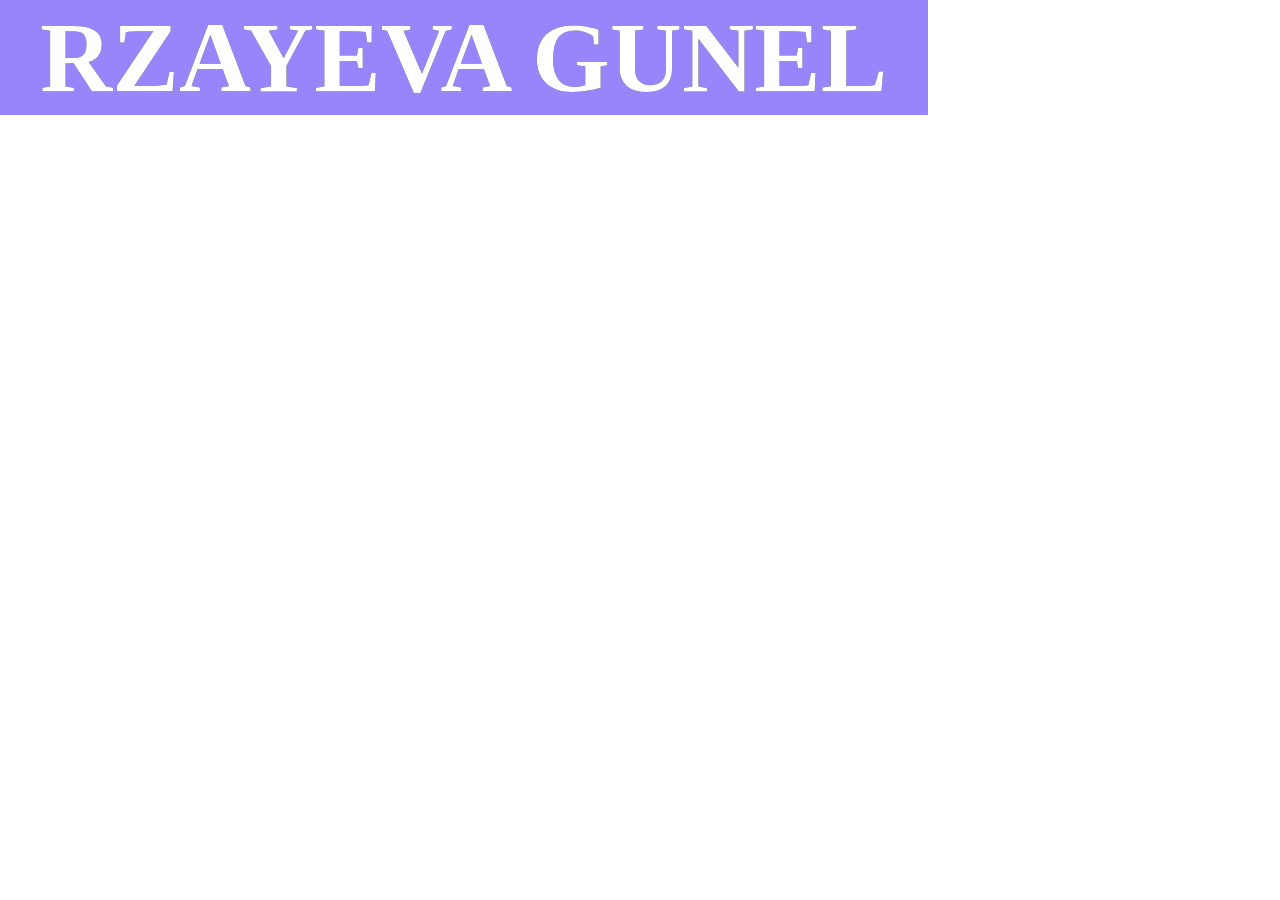
<file: anime2/index.html>
<!DOCTYPE html>
<html>
<head>
	<meta charset="utf-8">
	<meta name="viewport" content="width=device-width, initial-scale=1">
    <title>Page Title</title>
    <link rel="stylesheet" type="text/css" href="style.css">
    <link rel="preconnect" href="https://fonts.googleapis.com">
    <link rel="preconnect" href="https://fonts.gstatic.com" crossorigin>
    <link href="https://fonts.googleapis.com/css2?family=Roboto:wght@300&display=swap" rel="stylesheet">
    <link rel="stylesheet" href="https://cdnjs.cloudflare.com/ajax/libs/font-awesome/6.2.1/css/all.min.css" integrity="sha512-MV7K8+y+gLIBoVD59lQIYicR65iaqukzvf/nwasF0nqhPay5w/9lJmVM2hMDcnK1OnMGCdVK+iQrJ7lzPJQd1w==" crossorigin="anonymous" referrerpolicy="no-referrer" />
</head>
<body>
	<div class="center-container">
		<span class="container">
			<div class="text" data-text="Rzayeva Gunel">Rzayeva Gunel</div>
		</span>
	</div>
</body>
</html>
</file>
<file: anime3/index.html>
<!DOCTYPE html>
<html>
<head>
	<meta charset="utf-8">
	<meta name="viewport" content="width=device-width, initial-scale=1">
    <title>Page Title</title>
    <link rel="stylesheet" type="text/css" href="style.css">
    <link rel="preconnect" href="https://fonts.googleapis.com">
    <link rel="preconnect" href="https://fonts.gstatic.com" crossorigin>
    <link href="https://fonts.googleapis.com/css2?family=Roboto:wght@300&display=swap" rel="stylesheet">
    <link rel="stylesheet" href="https://cdnjs.cloudflare.com/ajax/libs/font-awesome/6.2.1/css/all.min.css" integrity="sha512-MV7K8+y+gLIBoVD59lQIYicR65iaqukzvf/nwasF0nqhPay5w/9lJmVM2hMDcnK1OnMGCdVK+iQrJ7lzPJQd1w==" crossorigin="anonymous" referrerpolicy="no-referrer" />
</head>
<body>
	<div class="circle-1 circles"></div>
	<div class="circle-2 circles"></div>
	<div class="circle-3 circles"></div>
</body>
</html>
</file>
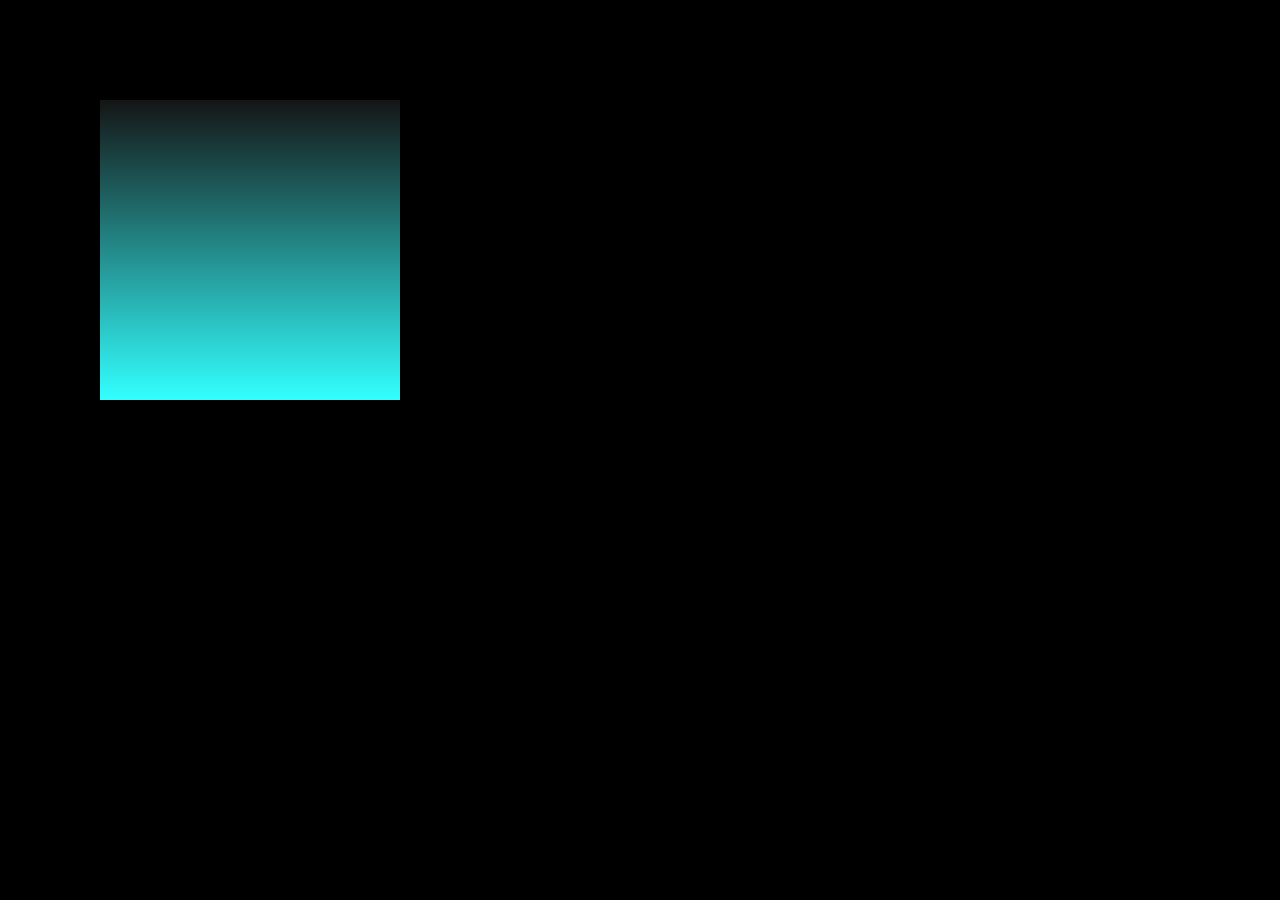
<file: anime4/index.html>
<!DOCTYPE html>
<html>
<head>
	<meta charset="utf-8">
	<meta name="viewport" content="width=device-width, initial-scale=1">
    <title>Page Title</title>
    <link rel="stylesheet" type="text/css" href="style.css">
    <link rel="preconnect" href="https://fonts.googleapis.com">
    <link rel="preconnect" href="https://fonts.gstatic.com" crossorigin>
    <link href="https://fonts.googleapis.com/css2?family=Roboto:wght@300&display=swap" rel="stylesheet">
    <link rel="stylesheet" href="https://cdnjs.cloudflare.com/ajax/libs/font-awesome/6.2.1/css/all.min.css" integrity="sha512-MV7K8+y+gLIBoVD59lQIYicR65iaqukzvf/nwasF0nqhPay5w/9lJmVM2hMDcnK1OnMGCdVK+iQrJ7lzPJQd1w==" crossorigin="anonymous" referrerpolicy="no-referrer" />
</head>
<body>
    <div class="cube">
        <div class="top"></div>
        <div class="body">
            <span style="--i:0;"></span>
            <span style="--i:1;"></span>
            <span style="--i:2;"></span>
            <span style="--i:3;"></span>
        </div>
    </div>

</body>
</html>
</file>
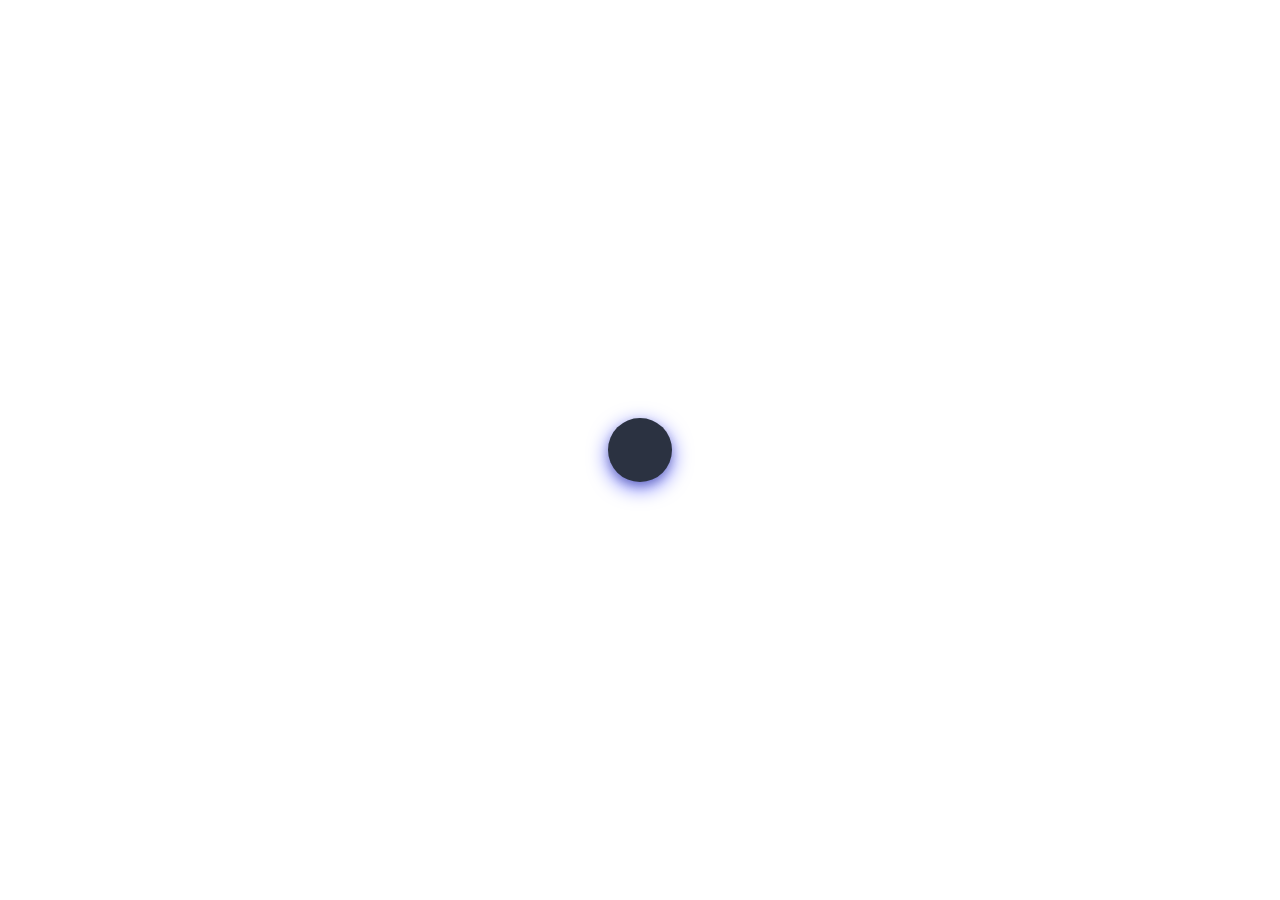
<file: anime5/index.html>
<!DOCTYPE html>
<html>
<head>
	<meta charset="utf-8">
	<meta name="viewport" content="width=device-width, initial-scale=1">
    <title>Page Title</title>
    <link rel="stylesheet" type="text/css" href="style.css">
    <link rel="preconnect" href="https://fonts.googleapis.com">
    <link rel="preconnect" href="https://fonts.gstatic.com" crossorigin>
    <link href="https://fonts.googleapis.com/css2?family=Roboto:wght@300&display=swap" rel="stylesheet">
    <link rel="stylesheet" href="https://cdnjs.cloudflare.com/ajax/libs/font-awesome/6.2.1/css/all.min.css" integrity="sha512-MV7K8+y+gLIBoVD59lQIYicR65iaqukzvf/nwasF0nqhPay5w/9lJmVM2hMDcnK1OnMGCdVK+iQrJ7lzPJQd1w==" crossorigin="anonymous" referrerpolicy="no-referrer" />
</head>
<body>
   <div class="container">
       <div class="box"></div>
   </div>

</body>
</html>
</file>
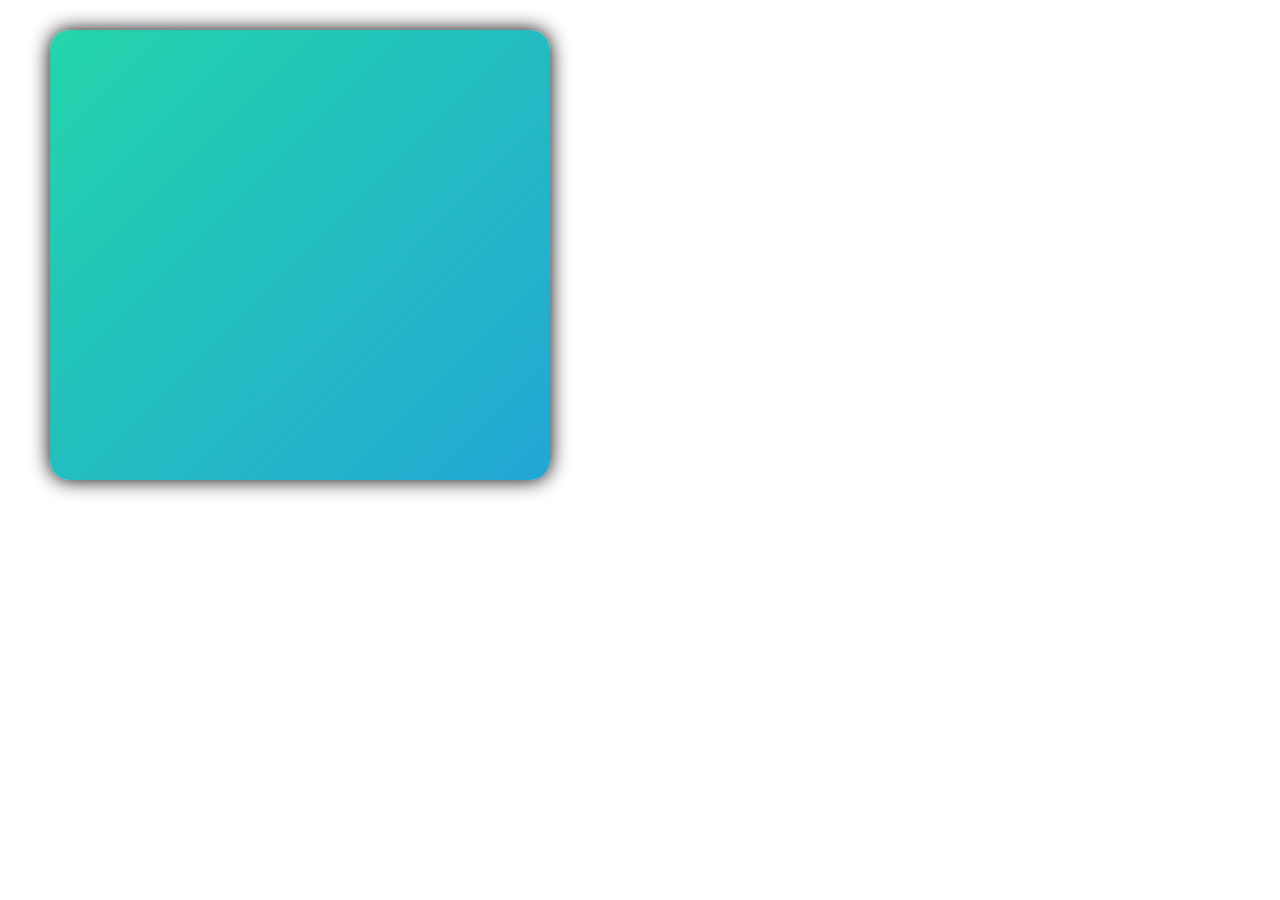
<file: anime6/index.html>
<!DOCTYPE html>
<html>
<head>
	<meta charset="utf-8">
	<meta name="viewport" content="width=device-width, initial-scale=1">
    <title>Page Title</title>
    <link rel="stylesheet" type="text/css" href="style.css">
    <link rel="preconnect" href="https://fonts.googleapis.com">
    <link rel="preconnect" href="https://fonts.gstatic.com" crossorigin>
    <link href="https://fonts.googleapis.com/css2?family=Roboto:wght@300&display=swap" rel="stylesheet">
    <link rel="stylesheet" href="https://cdnjs.cloudflare.com/ajax/libs/font-awesome/6.2.1/css/all.min.css" integrity="sha512-MV7K8+y+gLIBoVD59lQIYicR65iaqukzvf/nwasF0nqhPay5w/9lJmVM2hMDcnK1OnMGCdVK+iQrJ7lzPJQd1w==" crossorigin="anonymous" referrerpolicy="no-referrer" />
</head>
<body>
   <div class="gradient"></div>

</body>
</html>
</file>
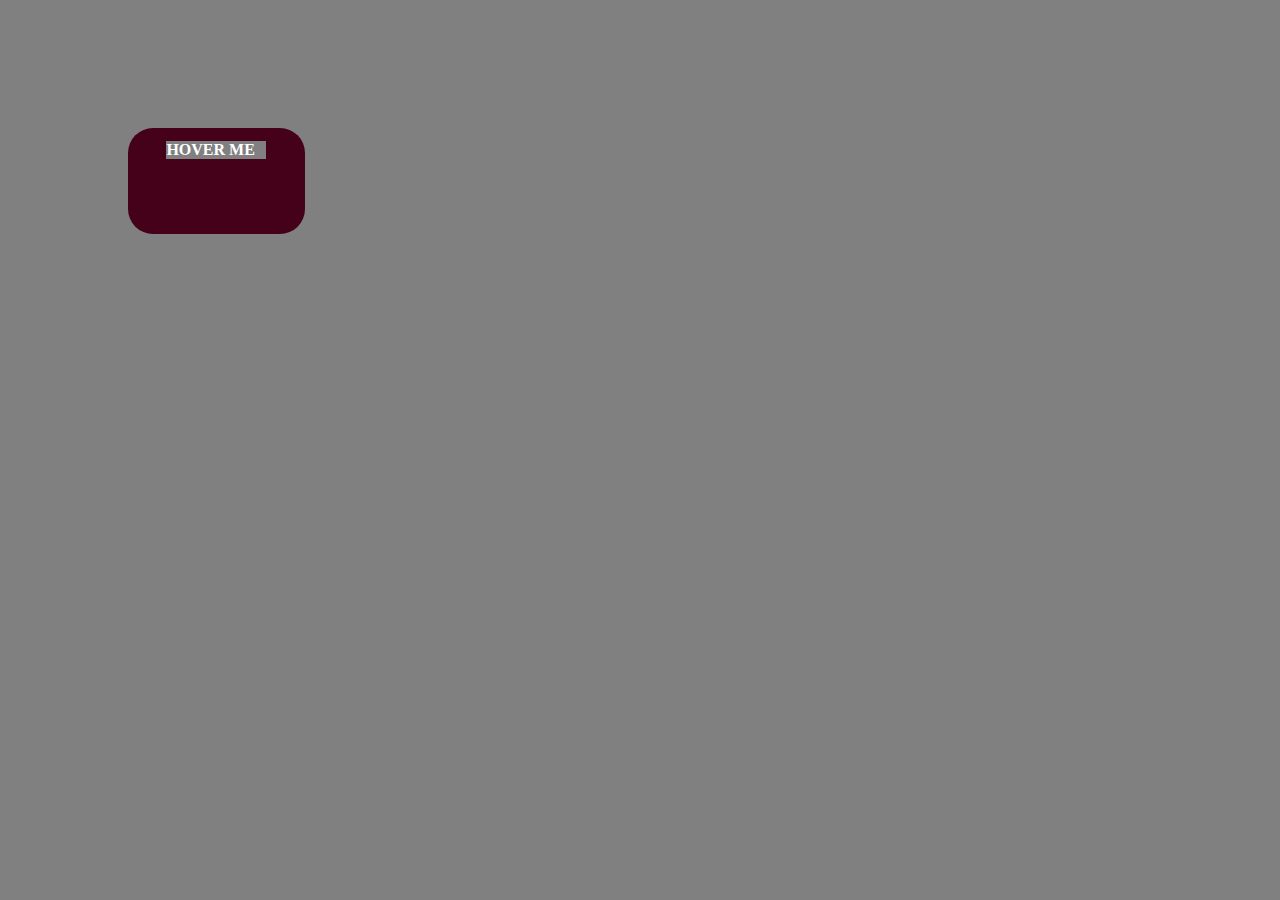
<file: anime7/index.html>
<!DOCTYPE html>
<html>
<head>
	<meta charset="utf-8">
	<meta name="viewport" content="width=device-width, initial-scale=1">
    <title>Page Title</title>
    <link rel="stylesheet" type="text/css" href="style.css">
    <link rel="preconnect" href="https://fonts.googleapis.com">
    <link rel="preconnect" href="https://fonts.gstatic.com" crossorigin>
    <link href="https://fonts.googleapis.com/css2?family=Roboto:wght@300&display=swap" rel="stylesheet">
    <link rel="stylesheet" href="https://cdnjs.cloudflare.com/ajax/libs/font-awesome/6.2.1/css/all.min.css" integrity="sha512-MV7K8+y+gLIBoVD59lQIYicR65iaqukzvf/nwasF0nqhPay5w/9lJmVM2hMDcnK1OnMGCdVK+iQrJ7lzPJQd1w==" crossorigin="anonymous" referrerpolicy="no-referrer" />
</head>
<body>
 	<div class="pide">
 		<h4>HOVER ME</h4>
 	</div>

</body>
</html>
</file>
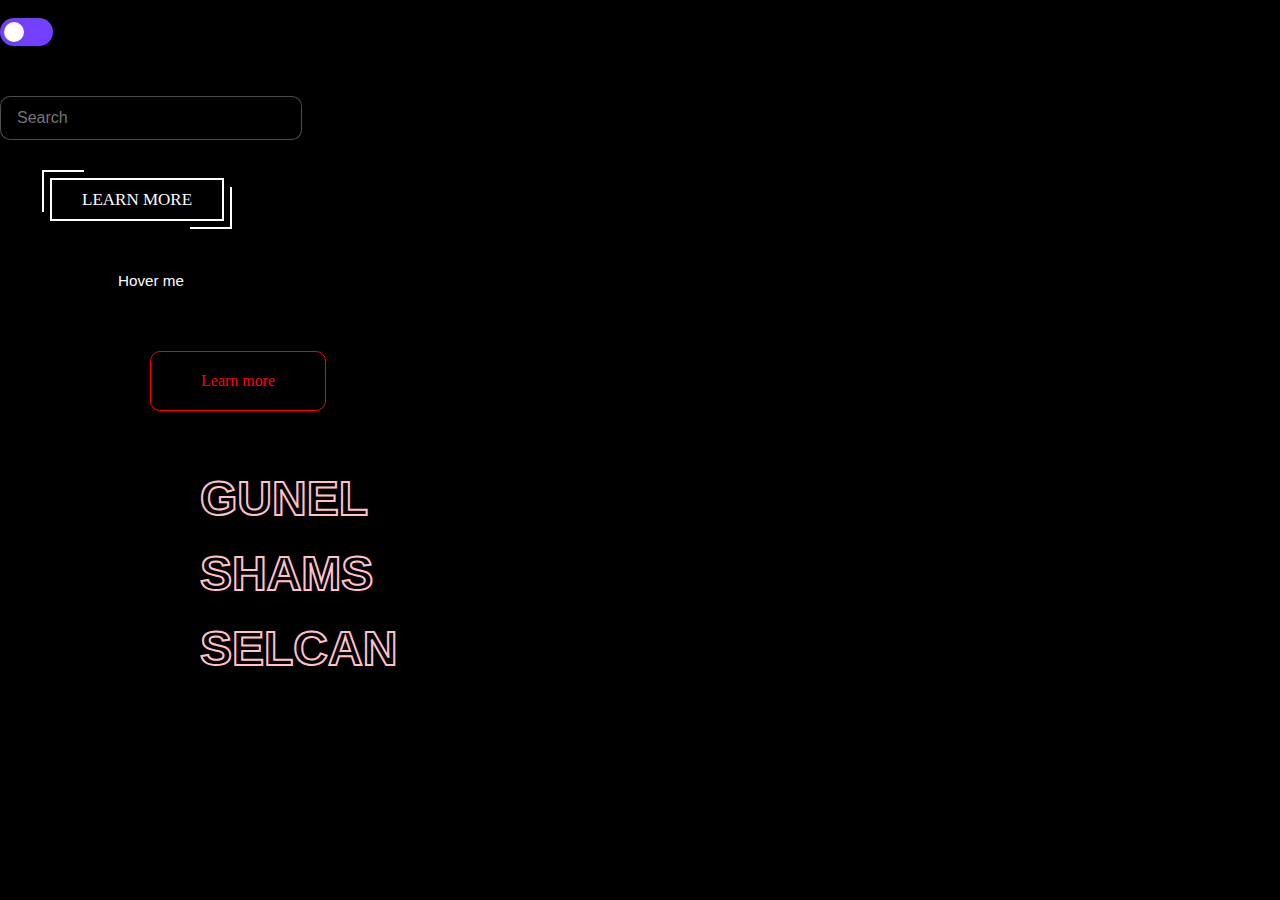
<file: anime8/index.html>
<!DOCTYPE html>
<html>
<head>
	<meta charset="utf-8">
	<meta name="viewport" content="width=device-width, initial-scale=1">
    <title>Page Title</title>
    <link rel="stylesheet" href="https://cdnjs.cloudflare.com/ajax/libs/font-awesome/6.3.0/css/all.min.css" integrity="sha512-SzlrxWUlpfuzQ+pcUCosxcglQRNAq/DZjVsC0lE40xsADsfeQoEypE+enwcOiGjk/bSuGGKHEyjSoQ1zVisanQ==" crossorigin="anonymous" referrerpolicy="no-referrer" />
    <link rel="stylesheet" type="text/css" href="style.css">
   
</head>
<body>
	<div class="switch">
		<input type="checkbox" id="switch" checked>
		<label for="switch"></label>
	</div>
	<div class="inputSearch">
		<input type="text" id="search" placeholder="Search">
		<i class="fa-solid fa-magnifying-glass"></i>
	</div>
	
		<a href="#" class="btn-outline">
			LEARN MORE
		</a>

	<button class="knopka">
		Hover me <i class="fa-solid fa-arrow-right"></i>
	</button>	


	<div class="teze">
		<a href="#" class="button">Learn more</a>
	</div>

	<ul>
		<li><a href="#">GUNEL</a></li>
		<li><a href="#">SHAMS</a></li>
		<li><a href="#">SELCAN</a></li>

	</ul>

	<!-- <input type="checkbox" id="demo">
	<label for="demo"></label>

	<div></div> -->

</body>
</html>
</file>
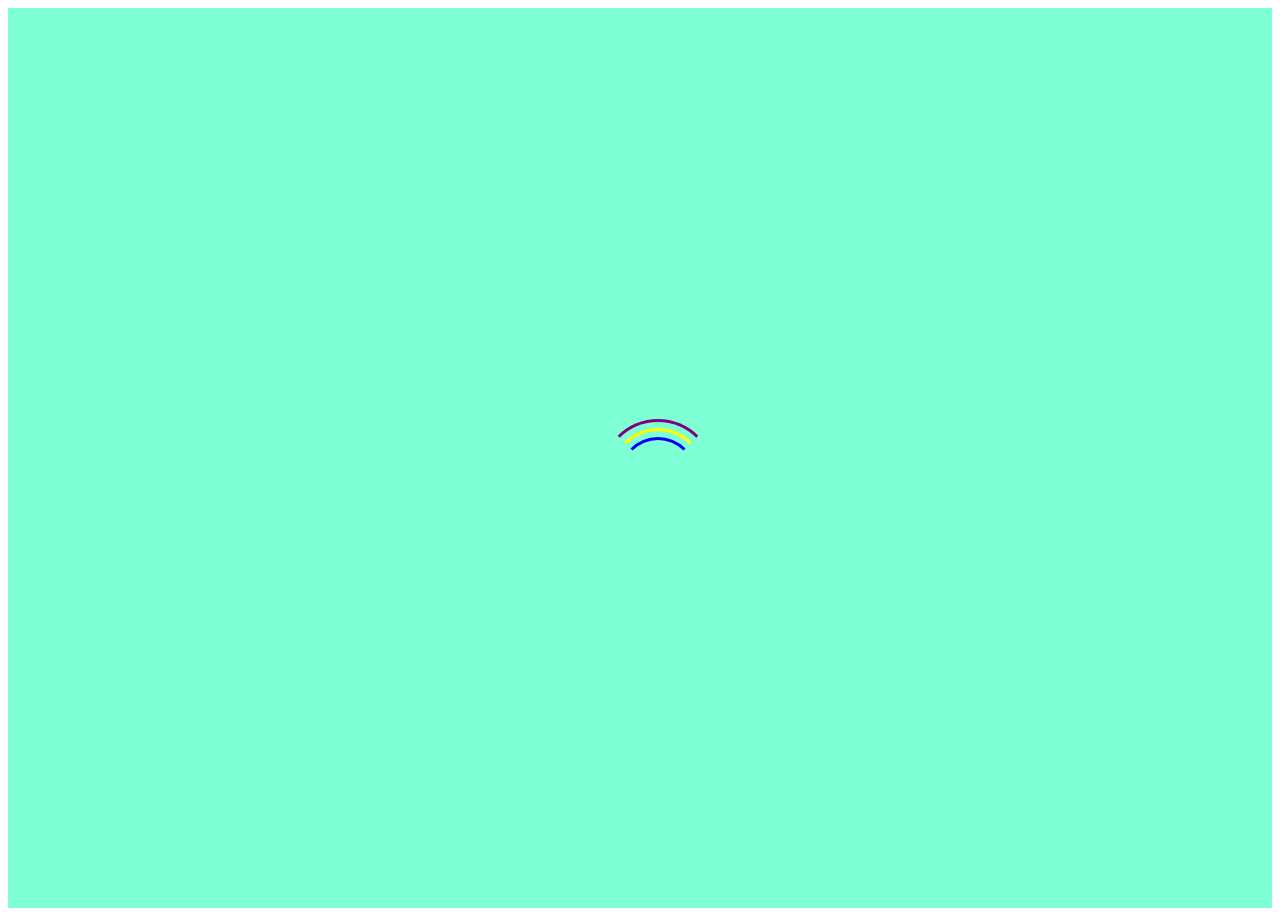
<file: anime9/index.html>
<!DOCTYPE html>
<html>
<head>
	<meta charset="utf-8">
	<meta name="viewport" content="width=device-width, initial-scale=1">
    <title>Page Title9</title>
    <link rel="stylesheet" type="text/css" href="style.css">
    <link rel="preconnect" href="https://fonts.googleapis.com">
    <link rel="preconnect" href="https://fonts.gstatic.com" crossorigin>
    <link href="https://fonts.googleapis.com/css2?family=Roboto:wght@300&display=swap" rel="stylesheet">
    <link rel="stylesheet" href="https://cdnjs.cloudflare.com/ajax/libs/font-awesome/6.2.1/css/all.min.css" integrity="sha512-MV7K8+y+gLIBoVD59lQIYicR65iaqukzvf/nwasF0nqhPay5w/9lJmVM2hMDcnK1OnMGCdVK+iQrJ7lzPJQd1w==" crossorigin="anonymous" referrerpolicy="no-referrer" />
</head>
<body>
	<div class="spin-wrapper">
		<div class="spinner"></div>
	</div>	

</body>
</html>
</file>
<file: anime2/style.css>
*{
	margin: 0;
	padding: 0;
	font-weight: bold;
}
body{
	background-color: white;
}
.center container{
	position: absolute;
	top: 50%;
	left: 50%;
	transform: translate(-50% , -50%);
}
.container{
	position: relative;
	display: inline-block;
	padding: 0 40px;
	cursor: pointer;
}
.text{
	font-size: 100px;
	text-transform: uppercase;
	font-weight: 900;
	position: relative;
	color: black;
}
.text::before{
	content: attr(data-text);
	position: absolute;
	color: #fff;
	width: 0;
	overflow: hidden;
	transition: 0.6s;
}
.container::before{
	content: "";
	width: 0;
	height: 100%;
	position: absolute;
	background: #9985FB;
	right: 0;
	top: 0;
	transition: 0.6s;
}

.container:hover .text::before, .container:hover::before{
	width: 100%;
}
</file>
<file: anime3/style.css>
*{
	margin: 0;
	padding: 0;
}
body{
	display: flex;
	justify-content: center;
	align-items: center;
	min-height: 100vh;
	background: #1C2A44;
}
.circles{
	width: 30px;
	height: 30px;
	animation: bounce 1s 0.7s linear infinite;
	border-radius: 100%;
	margin: 10px;
}
.circle-1{
	background-color: #9EDFDC;
}
.circle-2{
	animation-delay: 0.2s;
	background-color: #9EDFDC;
}
.circle-3{
	animation-delay: 0.4s;
	background-color: #9EDFDC;
}
@keyframes bounce {
	0%,
	50%,
	100% {
		transform: scale(1);
		filter: blur(0px);
    }
    25%{
    	transform: scale(0.6);
    }
    75%{
    	transform: scale(1.4);
    	background-color: #02E4E7;
    }

}
</file>
<file: anime4/style.css>
*{
	margin: 0;
	padding: 0;
	background: black;

}
.top {
	position: absolute;
	top: 50px;
	left: 50px;
	width: 300px;
	height: 300px;
	background: #222;
	transform: rotateX(90deg) translateZ (150px);
}
.top::before {
	content: "";
	position: relative;
	top: 0;
	left: 0;
	width: 300px;
	height: 300px;
	background: #00ffff;
	transform: translateZ(-380px);
	filter: blur(20px);
	box-shadow: 0 0 120px rgba(0 , 255 , 255 , 0.2)
	 0 0 200px rgba(0 , 255 , 255 , 0.4) 
	   0 0 300px rgba(0 , 255 , 255 , 0.6)
	   0 0 400px rgba(0 , 255 , 255 , 0.8)  0 0 500px rgba(0 , 255 , 255 , 1);
}

.cube {
	position: relative;
	width: 300px;
	height: 300px;
	transform-style: preserve-3d;
	animation: kvad 4s linear infinite;
}

.cube div {
	position: absolute;
	top: 100px;
	left: 100px;
	width: 100%;
	height: 100%;
	transform-style: preserve-3d;
}
.body span {
	position: absolute;
	top: 0;
	left: 0;
	width: 100%;
	height: 100%;
	background: linear-gradient(#151515 , #33ffff);
	transform: rotateY(calc(90deg * var(--i)))
	translateZ(150px);

}

@keyframes kvad {
	0%{
	  transform: rotateX(-30deg)
	  rotateY(0deg); 
	} 
	100%{
      transform: rotateX(-30deg)
	  rotateY(360deg); 
	}
}
</file>
<file: anime5/style.css>
*{
	margin: 0;
	padding: 0;
}
.container{
	background: white;
	box-sizing: border-box;
	display: flex;
	justify-content: center;
	align-items: center;
	width: 100vw;
	height: 100vh;
}
.box{
	width: 5vw;
	height: 5vw;
	border-radius: 50%;
	background: #2B3241;
	box-shadow: 0  4px 8px 0 rgba(0, 0, 0, 0.2 ),
				0  6px 20px  0 #686FFD;
	animation: numune 3s cubic-bezier(0.16,  1,  0.3,   1) 	1s infinite alternate;
}

@keyframes numune {
	0%{
      width: 5vw;
	  height: 5vw;
	  border-radius: 50%;
	  box-shadow: 0  4px 8px 0 rgba(0, 0, 0, 0.2 ),
				0  6px 20px  0 #686FFD;
	} 

	25%{
	  width: 5vw;
	  height: 5vw;
	  border-radius: 50%;
	  box-shadow: 0  4px 8px 0 rgba(0, 0, 0, 0.2 ),
				0  6px 20px  0 #686FFD;
	}

	50%{
	  width: 60px;
	  height: 240px;
	  border-radius: 25px;
	  box-shadow: 0  4px 8px 0 rgba(0, 0, 0, 0.2 ),
				0  6px 20px  0 #686FFD;
	}

	70%{
	  width: 480px;
	  height: 240px;
	  border-radius: 25px;
	  box-shadow: 0  4px 8px 0 rgba(0, 0, 0, 0.2 ),
				0  6px 20px  0 #686FFD;
	}
	100%{
	  width: 480px;
	  height: 480px;
	  border-radius: 50%;
	  box-shadow: 0  4px 8px 0 rgba(0, 0, 0, 0.2 ),
				0  6px 20px  0 #686FFD;
	}
}
</file>
<file: anime6/style.css>
*{
	margin: 0;
	padding: 0;
}

.gradient{
	width: 500px;
	height: 450px;
	margin: 30px   50px;
	background: linear-gradient(-45deg , #ee7752 , #e73c7e , #9581F4 , #23a6d5 , #23d5ab);
	background-size: 400% 400%;
	animation: grad 9s ease infinite;
	border-radius: 20px;
	box-shadow: 0px  0px  20px  black;
}
 
@keyframes grad{
	0%{
		background-position: 0%  50%;
	}
	50%{
		background-position: 100%  50%;
	}
	100%{
		background-position: 0%  50%;
	}
}
</file>
<file: anime7/style.css>
*{
	margin: 0;
	padding: 0;
	background-color: gray;
}

.pide{
	width: 100px;
	height:80px;
	padding: 1%  3%;
	border-radius: 25px;
	background-color: #45011A;
	margin-left: 10%;
	margin-top: 10%;
}

.pide:hover{
	box-shadow: 0  5px 9px  0  rgba(0, 0, 0, 0.3) , 0  8px  22px  0  rgba(0, 0, 0, 0.21);
	transition:box-shadow ease-in-out;
	cursor: pointer;
}
.pide h4{
	color: white;
}
</file>
<file: anime8/style.css>
*{
	margin: 0;
	padding: 0;
	background-color: black;
	
}

.switch  input[type=checkbox]{
	width: 0;
	height: 0;
	visibility: hidden;
}


.switch label{
	cursor: pointer;
	width: 45px;
	height: 20px;
	background-color: rgb(120, 120, 120);
	display: block;
	border-radius: 50em;
	position: relative;
	transition: .3s;
	padding: 4px;
	box-sizing: content-box;
}

.switch label:after{
	content: "";
	position: absolute;
	width: 20px;
	height: 20px;
	background-color: #fff;
	border-radius: 50em;
	transition: .3s;
}

.switch input:active + label{
	background-color: rgb(120, 120, 120, .8);
}

.switch input:checked + label{ 
	background-color: rgb(114, 63, 255);
}

.switch input:active + label:after {
	transform: translateX(calc(100% + 5px));
}


.inputSearch{
	display: flex;
	align-items: center;
	border: 1px solid rgb(255, 255, 255, .3);
	border-radius: 10px;
	transition: 0.3s;
	width: 300px;
	margin-top: 50px;
}

.inputSearch input{
	background-color: rgb(0, 0, 0, 0);
	color: rgb(255, 255, 255, .9);
	outline: 0;
	border:0;
	font-size: 1em;
	padding: 12px 16px;
}

.inputSearch:focus-within{
	border: 1px solid green;
}

.inputSearch i{
	color: rgb(255, 255, 255, .5);
	text-decoration: none;
	padding: 0 10px;
	line-height: 0;
}

.btn-outline {
	text-decoration: none;
	font-size: 17px;
	color: white;
	padding: 10px 30px;
	border: 2px solid white;
	position: relative;
	transition: .5s;
	top: 50px;
	left: 50px;
}

.btn-outline::before,
.btn-outline::after {
	content: "";
	position: absolute;
	width: 40px;
	height: 40px;
	border:inherit;
	transition: .5s;
}

.btn-outline::before{
	top: -10px;
	left: -10px;
	border-width: 2px 0 0 2px;
}

.btn-outline::after{
	bottom: -10px;
	right: -10px;
	border-width: 0 2px 2px  0;
}

.btn-outline:hover::before,
.btn-outline:hover::after {
	width: calc(100% + 18px);
	height: calc(100% + 18px);
}

.knopka {
	display: flex;
	align-items: center;
	color: #fff;
	border:none;
	padding: 12px 18px;
	position: relative;
	font-size: .95em;
	cursor: pointer;
	font-weight: 500;
	margin-top: 100px;
	margin-left: 100px;
}

.knopka .bx{
	font-size: 19px;
	margin-left: 15px;
}

.knopka:before {
	content: "";
	position: absolute;
	top: 50%;
	transform: translateY(-50%)
	translateX(calc(100% + 27px));
	width: 40px;
	height: 40px;
	background: blue;
	border-radius: 50px;
	transition: transform .25s  .25s
	cubic-bezier(0, 0, .5, 2), width
	.25s cubic-bezier( 0, 0, .5, 2);
	z-index: -1;
}

.knopka:hover::before {
	width: 100%;
	transform: translateY(-17px)
	translateX(-18px);
	transition: transform .25s  
	cubic-bezier(0, 0, .5, 2), width
	.25s .25s cubic-bezier( 0, 0, .5, 2);
}


.knopka i{
	margin-left: 5px;
	transition: transform .25s  .4s
	cubic-bezier(0, 0, .5, 2);
}

.knopka:hover{
	transform: translateX(3px);
}

.knopka i:hover::after{
	background: blue;
}



.button{
	display: inline-block;
	color: #fff;
	text-decoration: none;
	padding: 20px 50px;
	border: 1px solid  red;
	border-radius: 10px;
	margin: 50px 150px;
	color: red;
}

.button:hover{
	animation: pulsate 2s ease-in-out;
}

@keyframes pulsate {
	0%{
		box-shadow: 0  0  25px red , 0  0   25px red  ;

	}
}



ul {
	display: flex;
	flex-direction: column;
	list-style-type: none;
	margin: 0   200px;
}

ul  li {
	padding: 6px 0;
}


ul li a {
	--fill: pink;
	position: relative;
	display: block;
	padding: 4px 0;
	font: 700 3rem Raleway, sans-serif;
	text-decoration: none;
	text-transform: uppercase;
	-webkit-text-stroke: 2px var(--fill);
	background: linear-gradient(var(--fill) 0 100%)  left/0 no-repeat;
	color: transparent;
	-webkit-background-clip:text;
	        background-clip: text;
    transition: 0.5s linear;
}


ul  li  a:hover {
	background-size: 100%;

}

/*input{
	display: none;
}

div{
	width: 100px;
	height: 100px;
	background-color: blue;
	display: block;
	margin: 50px 50px;
}

label::after{
	content: '\f002';
	font-family: 'Font Awesome 6 Free';
	font-weight: 600;
}

input:checked + label::after{
	content: '\58';
}

input:checked ~ div{
	animation: ad 2s ;
}

@keyframes ad {
	to{
		width: 70px;
		height: 70px;
		background-color: red;
		border-radius: 50%;
	}
}*/
</file>
<file: anime9/style.css>
.spin-wrapper{
 	position: relative;
 	width: 100%;
 	height: 100vh;
 	background: aquamarine;
 }

 .spinner{
 	position: absolute;
 	height: 90px;
 	width: 90px;
 	border: 3px solid transparent;
 	border-top-color: yellow;
 	top: 50%;
 	left: 50%;
 	margin: -30px;
 	border-radius: 50%;
 	animation: spin 4s linear infinite;
 }

 .spinner:before,
 .spinner:after {
 	content: "";
 	position: absolute;
 	border: 3px solid transparent;
 	border-radius: 70%;
 }

 .spinner:before{
 	border-top-color: purple;
 	top: -12px;
 	left: -12px;
 	right: -12px;
 	bottom: -12px;
 	border-radius: 50%;
 	animation: spin 6s linear infinite;
 }

 .spinner:after{
 	border-top-color: blue;
 	top: 6px;
 	left: 6px;
 	right: 6px;
 	bottom: 6px;
 	border-radius: 50%;
 	animation: spin 8s linear infinite;
 }

 @keyframes spin{
 	0% {transform: rotate(0deg);}
 	100%{transform: rotate(360deg);}
 }
</file>
